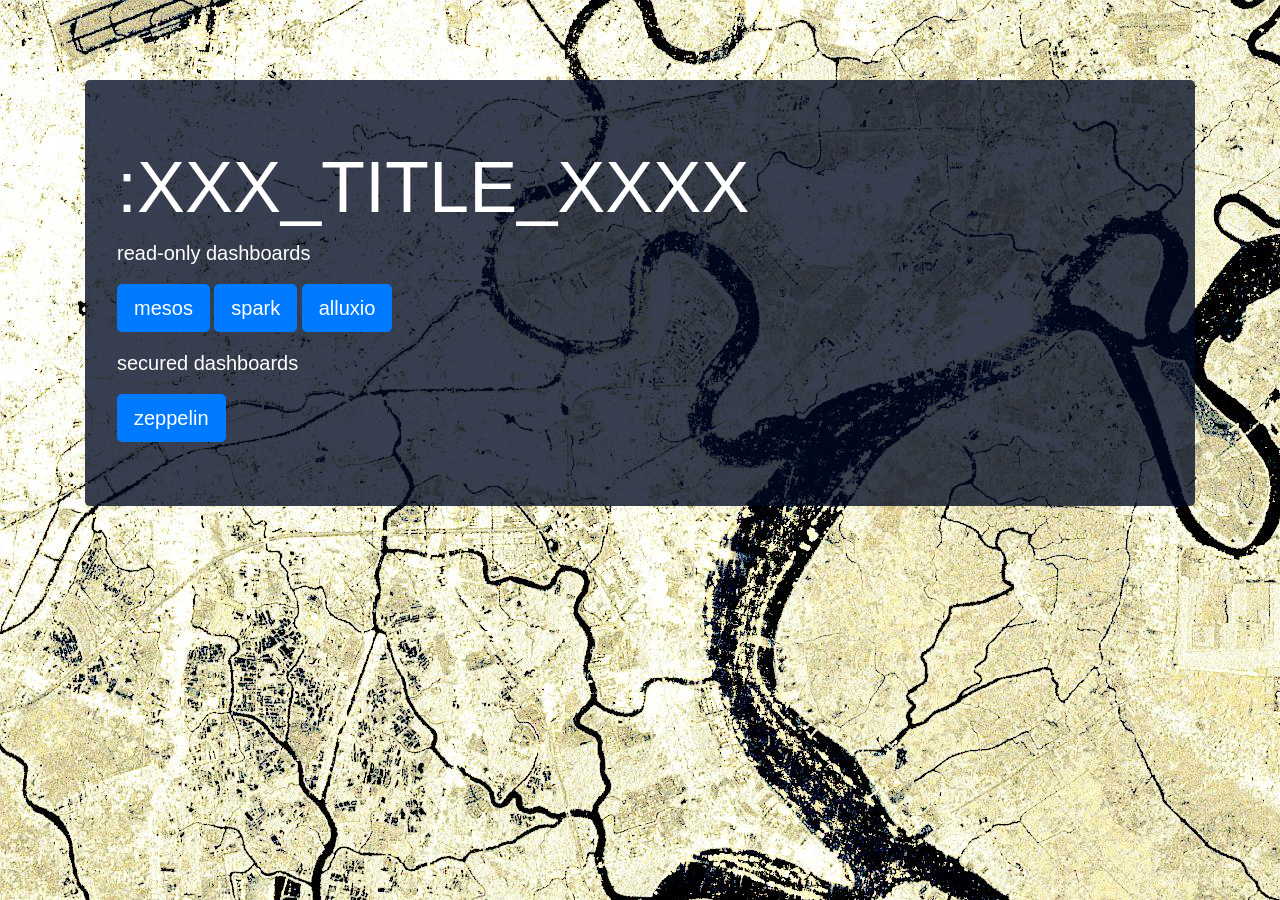
<file: templates/nginx_dashboards/html/index.html>
<!DOCTYPE html>
<html lang="en">

  <head>

    <meta charset="utf-8">
    <meta name="viewport" content="width=device-width, initial-scale=1, shrink-to-fit=no">
    <meta name="description" content="">
    <meta name="author" content="">

    <title>XXX_TITLE_XXXX</title>

    <!-- Bootstrap core CSS -->
    <link href="vendor/bootstrap/css/bootstrap.min.css" rel="stylesheet">

    <!-- Custom styles for this template -->
    <link href="css/heroic-features.css" rel="stylesheet">

  </head>

  <body>



    <!-- Page Content -->
    <div class="container">

      <!-- Jumbotron Header -->
      <header class="jumbotron my-4">
        <h1 class="display-3">:XXX_TITLE_XXXX</h1>
        <p class="lead">read-only dashboards</p>
        <a href="/state.json" target="_blank" class="btn btn-primary btn-lg">mesos</a>
        <a href="/spark" target="_blank"  class="btn btn-primary btn-lg">spark</a>
        <a href="/alluxio/" target="_blank" class="btn btn-primary btn-lg">alluxio</a>
        <p class="lead"</p>
        <p class="lead">secured dashboards</p>
        <a href="/zeppelin/" target="_blank" class="btn btn-primary btn-lg">zeppelin</a>
      </header>



    </div>
    <!-- /.container -->



    <!-- Bootstrap core JavaScript -->
    <script src="vendor/jquery/jquery.min.js"></script>
    <script src="vendor/bootstrap/js/bootstrap.bundle.min.js"></script>

  </body>

</html>
</file>
<file: templates/nginx_dashboards/html/css/heroic-features.css>
/*!
 * Start Bootstrap - Heroic Features (https://startbootstrap.com/template-overviews/heroic-features)
 * Copyright 2013-2017 Start Bootstrap
 * Licensed under MIT (https://github.com/BlackrockDigital/startbootstrap-heroic-features/blob/master/LICENSE)
 */

body {
   background: url(back1.jpg);
   padding-top: 54px;
}

@media (min-width: 992px) {
  body {
    padding-top: 56px;
  }
}

.card {
  height: 100%;
}

.jumbotron {
  background-color: rgba(0, 9, 34, 0.7803921568627451);
  color: white;
}
</file>
